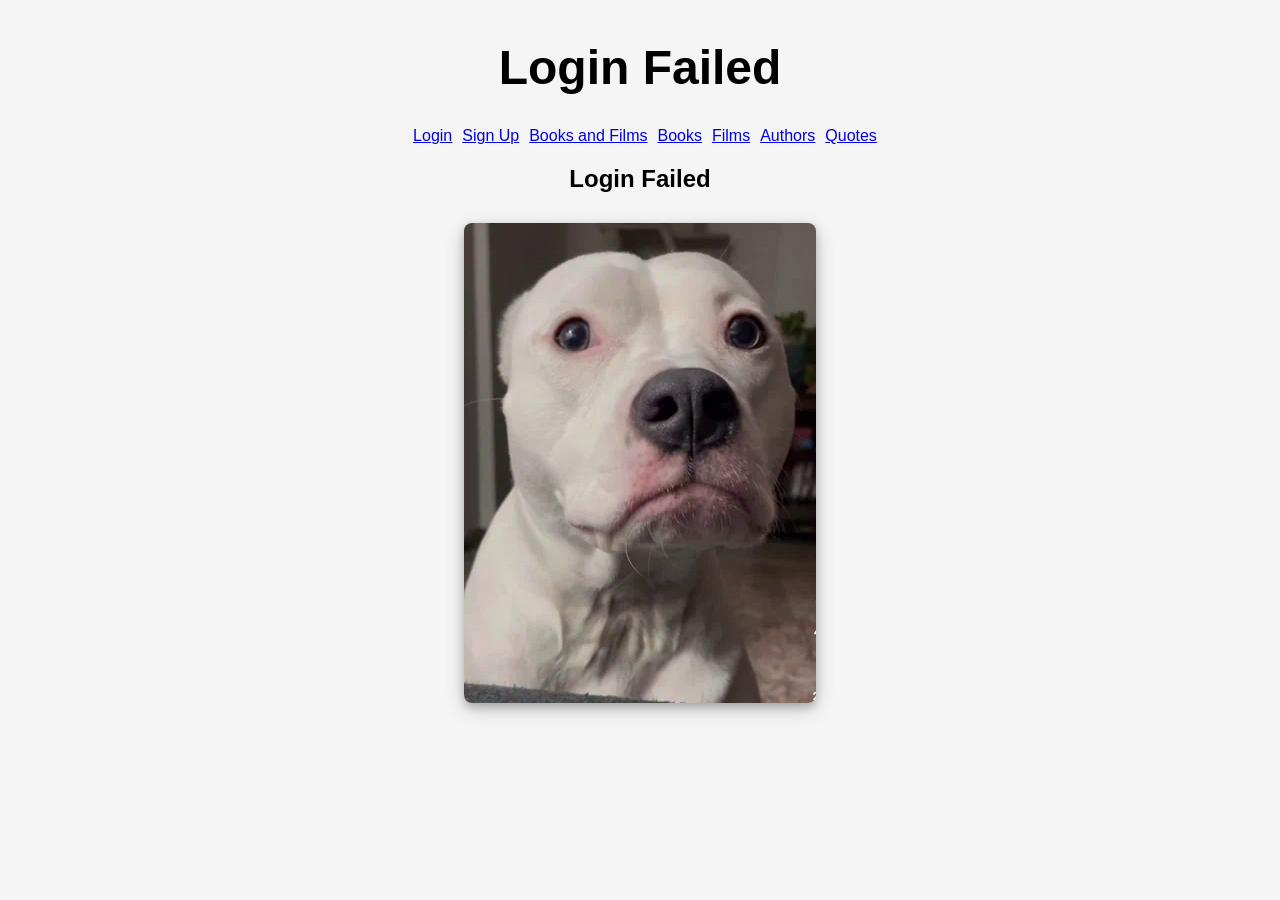
<file: templates/login_failed.html>
<!DOCTYPE html>
<html lang="en">
  <head>
    <meta charset="UTF-8">
    <meta name="viewport" content="width=device-width, initial-scale=1.0">
    <link rel="stylesheet" href="/static/style.css">
  </head>
  <body>
    <main>
        <h1>Login Failed</h1>  
        <nav>
          <a href="/login_page">Login</a>
          <a href="/signup_page">Sign Up</a>
          <a href="/">Books and Films</a>
          <a href="/books">Books</a>
          <a href="/films">Films</a>
          <a href="/authors">Authors</a>
          <a href="/quotes">Quotes</a>
        </nav>
        
        <h2 id="Sign up failed">Login Failed</h2>
        <img src="/static/sad_dog.webp" alt="Sad Dog">
        
    </main>
  </body>
</html>
</file>
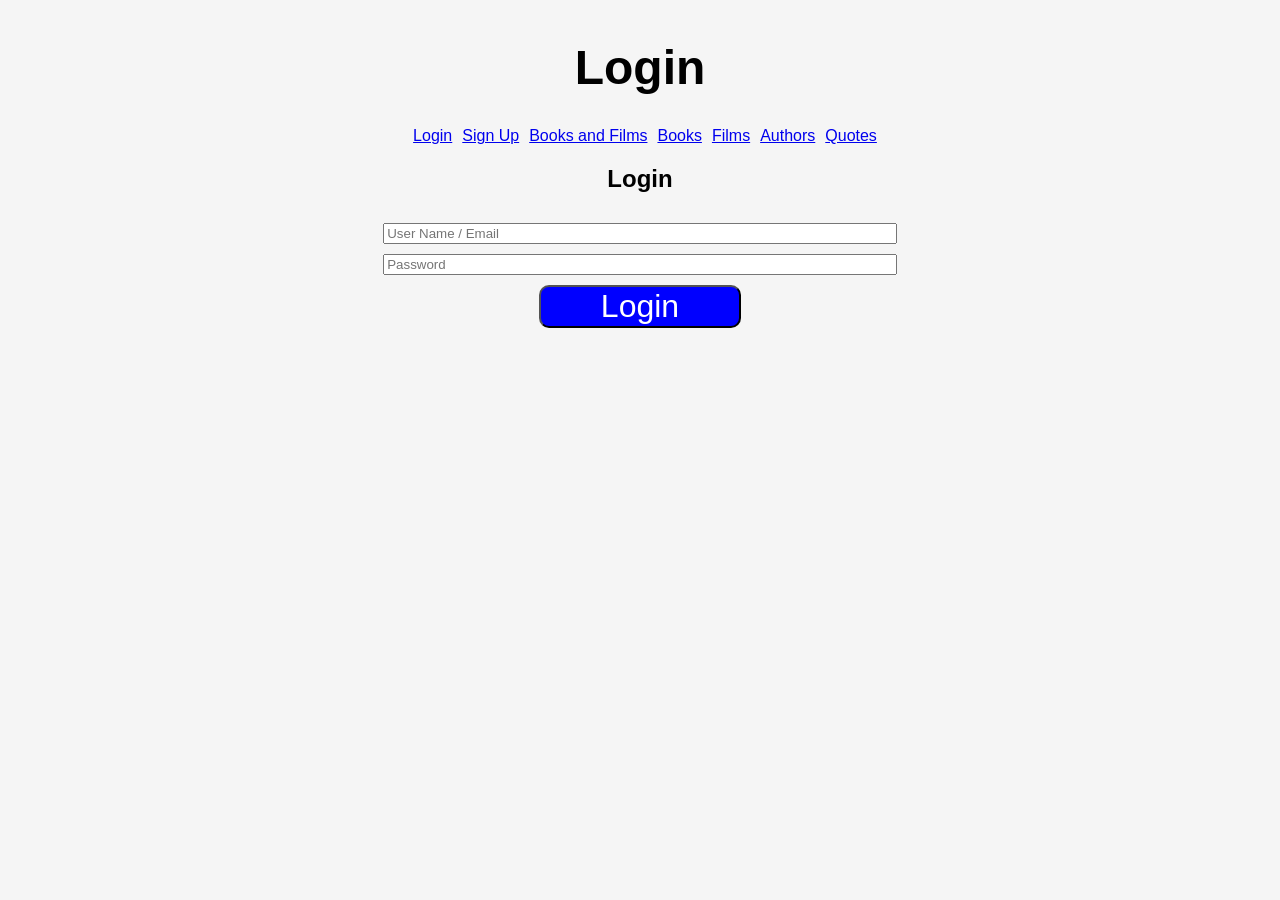
<file: templates/login_page.html>
<!DOCTYPE html>
<html lang="en">
  <head>
    <meta charset="UTF-8">
    <meta name="viewport" content="width=device-width, initial-scale=1.0">
    <link rel="stylesheet" href="/static/style.css">
  </head>
  <body>
    <main>
        <h1>Login</h1>  
        <nav>
          <a href="/login_page">Login</a>
          <a href="/signup_page">Sign Up</a>
          <a href="/">Books and Films</a>
          <a href="/books">Books</a>
          <a href="/films">Films</a>
          <a href="/authors">Authors</a>
          <a href="/quotes">Quotes</a>
        </nav>
        
        <h2>Login</h2>
        <form method="POST" action="/login">
          <input type="text" name="user_name" placeholder="User Name / Email" required>
          <input type="text" name="password" placeholder="Password" required>
          <input id = "submit-button" type="submit" value="Login">
        </form>

    </main>
  </body>
</html>
</file>
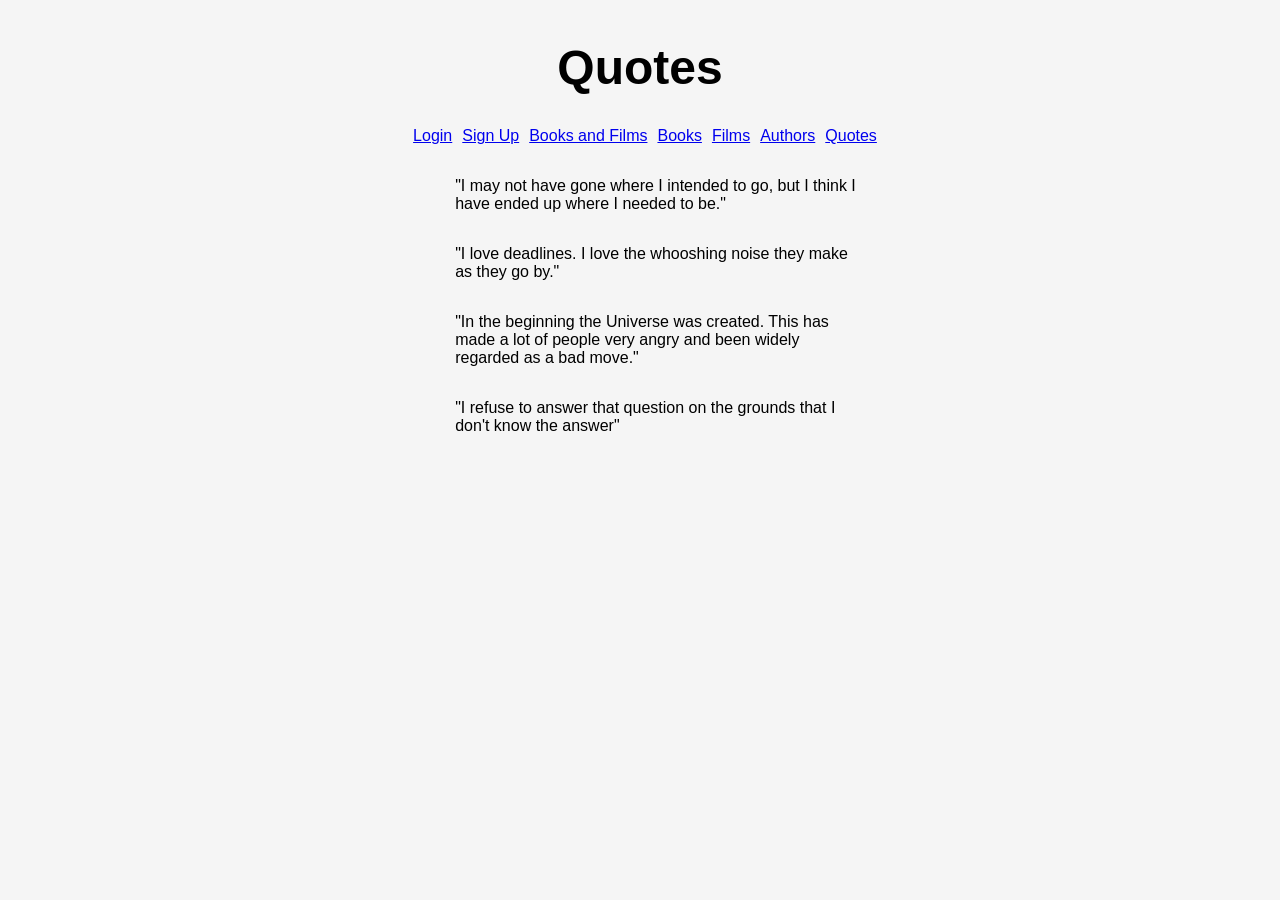
<file: templates/quotes.html>
<!DOCTYPE html>
<html lang="en">
  <head>
    <meta charset="UTF-8">
    <meta name="viewport" content="width=device-width, initial-scale=1.0">
    <link rel="stylesheet" href="/static/style.css">
  </head>
  <body>
    <main>
        <h1>Quotes</h1>  
        <nav>
          <a href="/login_page">Login</a>
          <a href="/signup_page">Sign Up</a>
          <a href="/">Books and Films</a>
          <a href="/books">Books</a>
          <a href="/films">Films</a>
          <a href="/authors">Authors</a>
          <a href="/quotes">Quotes</a>
        </nav>
        <ul>
    
                <li>
                    <p>"I may not have gone where I intended to go, but I think I have ended up where I needed to be."</p>
                </li>
                <li>
                    <p>"I love deadlines. I love the whooshing noise they make as they go by."</p>
                </li>
                <li>
                    <p>"In the beginning the Universe was created. This has made a lot of people very angry and been widely regarded as a bad move."</p>
                </li>
                <li>
                    <p>"I refuse to answer that question on the grounds that I don't know the answer"</p>
                </li>
            
        
        </ul>
        
    
    </main>
  </body>
</html>
</file>
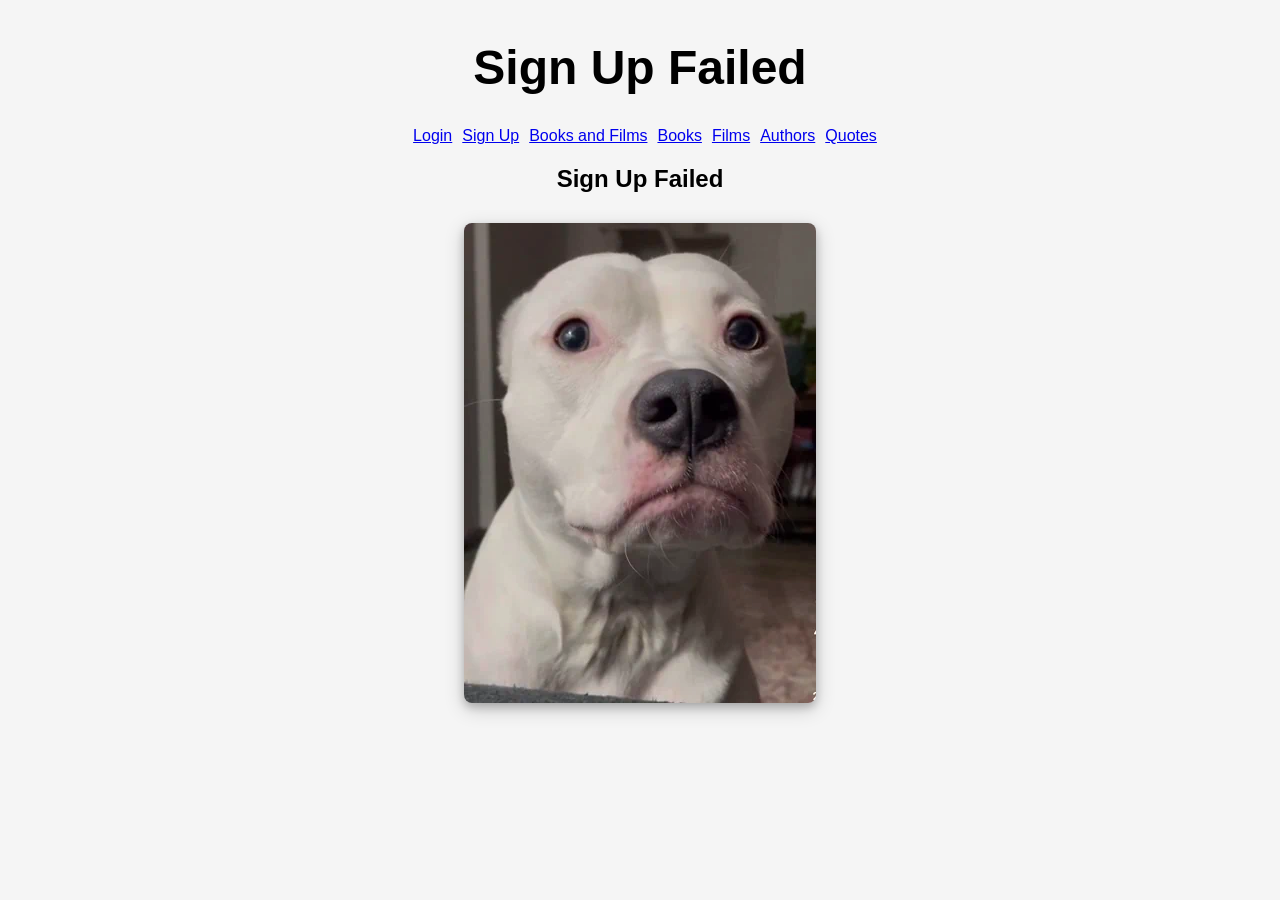
<file: templates/signup_failed.html>
<!DOCTYPE html>
<html lang="en">
  <head>
    <meta charset="UTF-8">
    <meta name="viewport" content="width=device-width, initial-scale=1.0">
    <link rel="stylesheet" href="/static/style.css">
  </head>
  <body>
    <main>
        <h1>Sign Up Failed</h1>  
        <nav>
          <a href="/login_page">Login</a>
          <a href="/signup_page">Sign Up</a>
          <a href="/">Books and Films</a>
          <a href="/books">Books</a>
          <a href="/films">Films</a>
          <a href="/authors">Authors</a>
          <a href="/quotes">Quotes</a>
        </nav>
        
        <h2 id="Sign up failed">Sign Up Failed</h2>
        <img src="/static/sad_dog.webp" alt="Sad Dog">
        
    </main>
  </body>
</html>
</file>
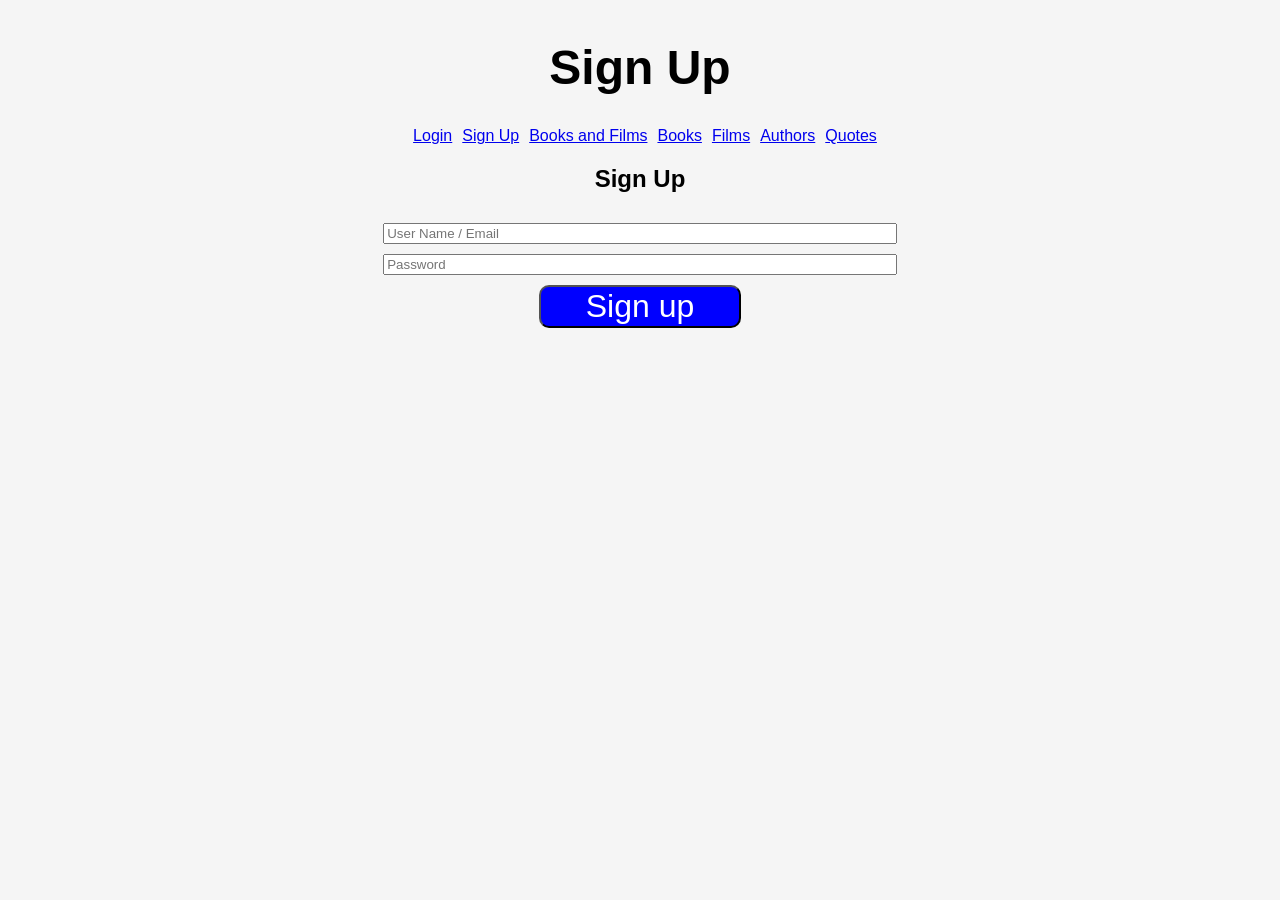
<file: templates/signup_page.html>
<!DOCTYPE html>
<html lang="en">
  <head>
    <meta charset="UTF-8">
    <meta name="viewport" content="width=device-width, initial-scale=1.0">
    <link rel="stylesheet" href="/static/style.css">
  </head>
  <body>
    <main>
        <h1>Sign Up</h1>  
        <nav>
          <a href="/login_page">Login</a>
          <a href="/signup_page">Sign Up</a>
          <a href="/">Books and Films</a>
          <a href="/books">Books</a>
          <a href="/films">Films</a>
          <a href="/authors">Authors</a>
          <a href="/quotes">Quotes</a>
        </nav>
        
        <h2>Sign Up</h2>
        <form method="POST" action="/signup">
          <input type="text" name="user_name" placeholder="User Name / Email" required>
          <input type="text" name="password" placeholder="Password" required>
          <input id = "submit-button" type="submit" value="Sign up">
        </form>

    </main>
  </body>
</html>
</file>
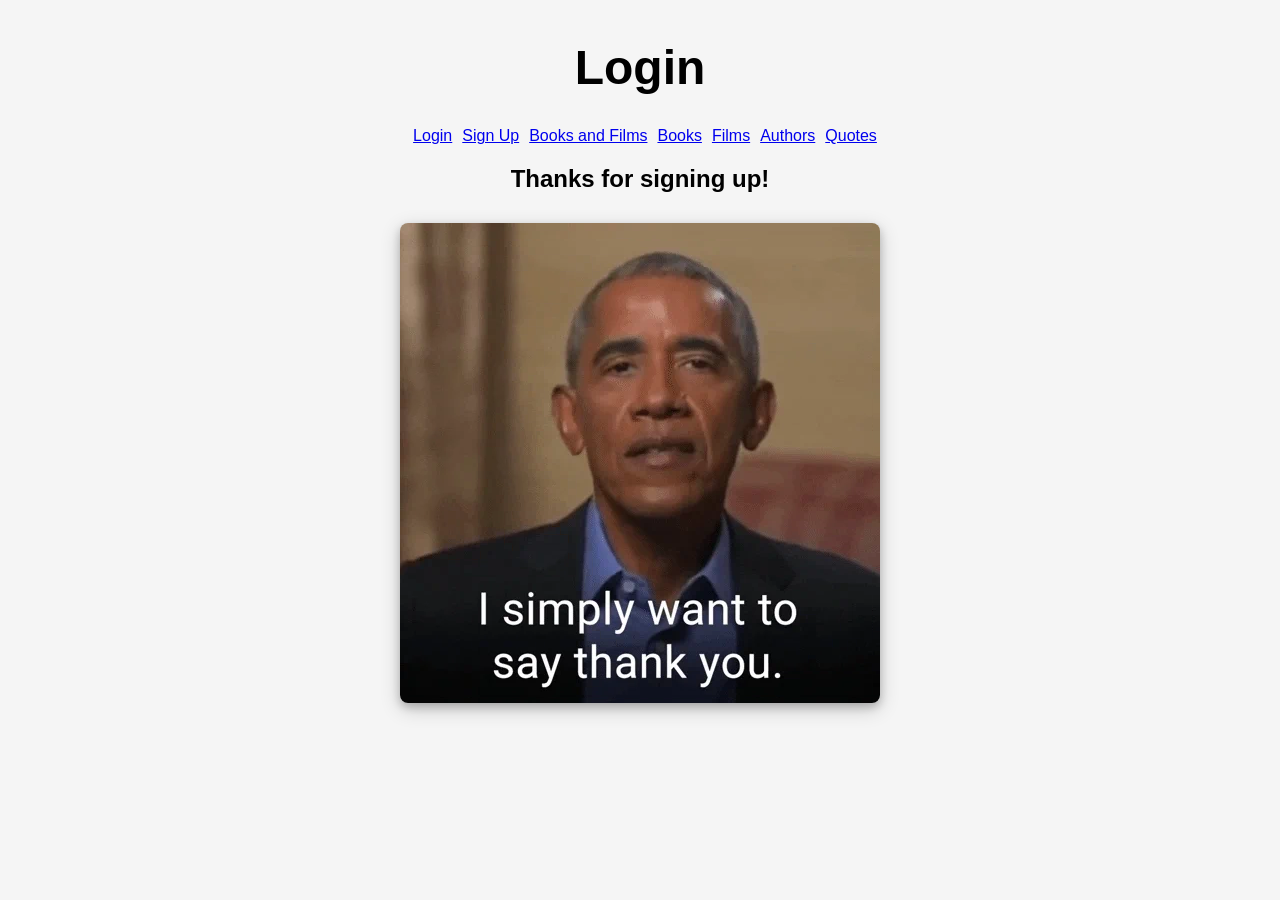
<file: templates/signup_thanks.html>
<!DOCTYPE html>
<html lang="en">
  <head>
    <meta charset="UTF-8">
    <meta name="viewport" content="width=device-width, initial-scale=1.0">
    <link rel="stylesheet" href="/static/style.css">
  </head>
  <body>
    <main>
        <h1>Login</h1>  
        <nav>
          <a href="/login_page">Login</a>
          <a href="/signup_page">Sign Up</a>
          <a href="/">Books and Films</a>
          <a href="/books">Books</a>
          <a href="/films">Films</a>
          <a href="/authors">Authors</a>
          <a href="/quotes">Quotes</a>
        </nav>
        
        <h2 id="thanks">Thanks for signing up!</h2>
        <img src="/static/obama-thanks.webp" alt="Thank you from Obama">
        
        

    </main>
  </body>
</html>
</file>
<file: static/style.css>
body {
  background-color: #f5f5f5;
}

main {
  font-family: sans-serif;
  display: flex;
  justify-content: center;
  align-items: center;
  flex-direction: column;
}


h1 {
  font-weight: bold;
  font-size:xxx-large;
  color: black;
  text-align: center;
}

nav {
  width: 80%;
  display: flex;
  justify-content: center;
  align-items: center;
  flex-direction: row;
}

a {
  padding-left: 10px;
}

img {
  box-shadow: 0 4px 8px 0 rgba(0, 0, 0, 0.2), 0 6px 20px 0 rgba(0, 0, 0, 0.19);
  border-radius: 8px;
  text-align: center;
  margin-top: 10px;
}

ul.no-bullets {
  list-style-type: none; /* Remove bullets */
  padding: 0; /* Remove padding */
  margin: 0; /* Remove margins */
}

h3 {
  margin-top: 50px;
  width: 45%
}

p {
  width: 45%;
}

.intro {
  text-align: center;
}

li {
  display: flex;
  justify-content: center;
  align-items: center;
  flex-direction: column;
}

#list_heading {
  margin-top: 50px;
  width: 45%;
  text-align: left;
}

form {
  width: 80%;
  display: flex;
  justify-content: center;
  align-items: center;
  flex-direction: column;
}

input {
  margin-top: 10px;
  width: 50%;
}

#submit-button {
  border-radius: 10px;
  width: 20%;
  background-color: blue;
  color: white;
  font-size: xx-large;
}

.thanks {
  font-size: xx-large;
}
</file>
